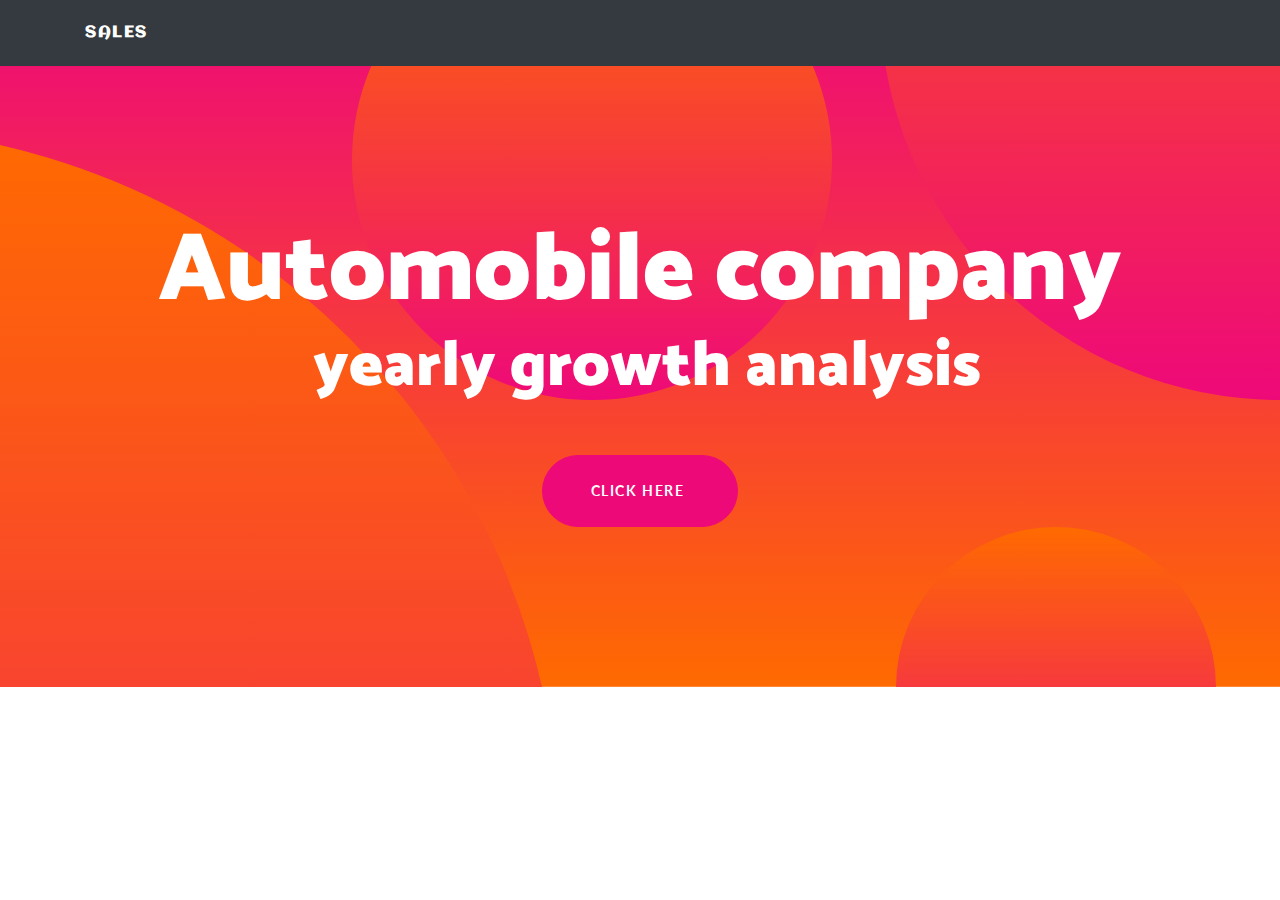
<file: index.html>
<!DOCTYPE html>
<html>

<head>
    <meta charset="utf-8">
    <meta name="viewport" content="width=device-width, initial-scale=1.0, shrink-to-fit=no">
    <title>Home - Brand</title>
    <link rel="stylesheet" href="assets/bootstrap/css/bootstrap.min.css">
    <link rel="stylesheet" href="https://fonts.googleapis.com/css?family=Catamaran:100,200,300,400,500,600,700,800,900">
    <link rel="stylesheet" href="https://fonts.googleapis.com/css?family=Lato:100,100i,300,300i,400,400i,700,700i,900,900i">
    <link rel="stylesheet" href="https://fonts.googleapis.com/css?family=Aclonica">
    <link rel="stylesheet" href="https://fonts.googleapis.com/css?family=Lora">
    <link rel="stylesheet" href="https://fonts.googleapis.com/css?family=Raleway">
    <link rel="stylesheet" href="assets/css/Article-Clean.css">
    <link rel="stylesheet" href="assets/css/Team-Grid.css">
</head>

<body>
    <nav class="navbar navbar-dark navbar-expand-lg fixed-top bg-dark navbar-custom">
        <div class="container"><a class="navbar-brand" href="#" style="font-family: Aclonica, sans-serif;">sales</a><button data-toggle="collapse" class="navbar-toggler" data-target="#navbarResponsive"><span class="navbar-toggler-icon"></span></button>
            <div class="collapse navbar-collapse"
                id="navbarResponsive"></div>
        </div>
    </nav>
    <header class="masthead text-center text-white" style="background-size: auto;background-repeat: no-repeat;background-position: center;">
        <div class="masthead-content">
            <div class="container">
                <h1 class="masthead-heading mb-0"><strong>Automobile company</strong></h1>
                <h2 class="masthead-subheading mb-0"><strong>&nbsp;yearly growth analysis</strong></h2><a class="btn btn-primary btn-xl rounded-pill mt-5" role="button" href="sales.html">Click here&nbsp;</a></div>
        </div>
        <div class="bg-circle-1 bg-circle"></div>
        <div class="bg-circle-2 bg-circle"></div>
        <div class="bg-circle-3 bg-circle"></div>
        <div class="bg-circle-4 bg-circle" style="background-size: auto;"></div>
    </header>
    <script src="assets/js/jquery.min.js"></script>
    <script src="assets/bootstrap/js/bootstrap.min.js"></script>
</body>

</html>
</file>
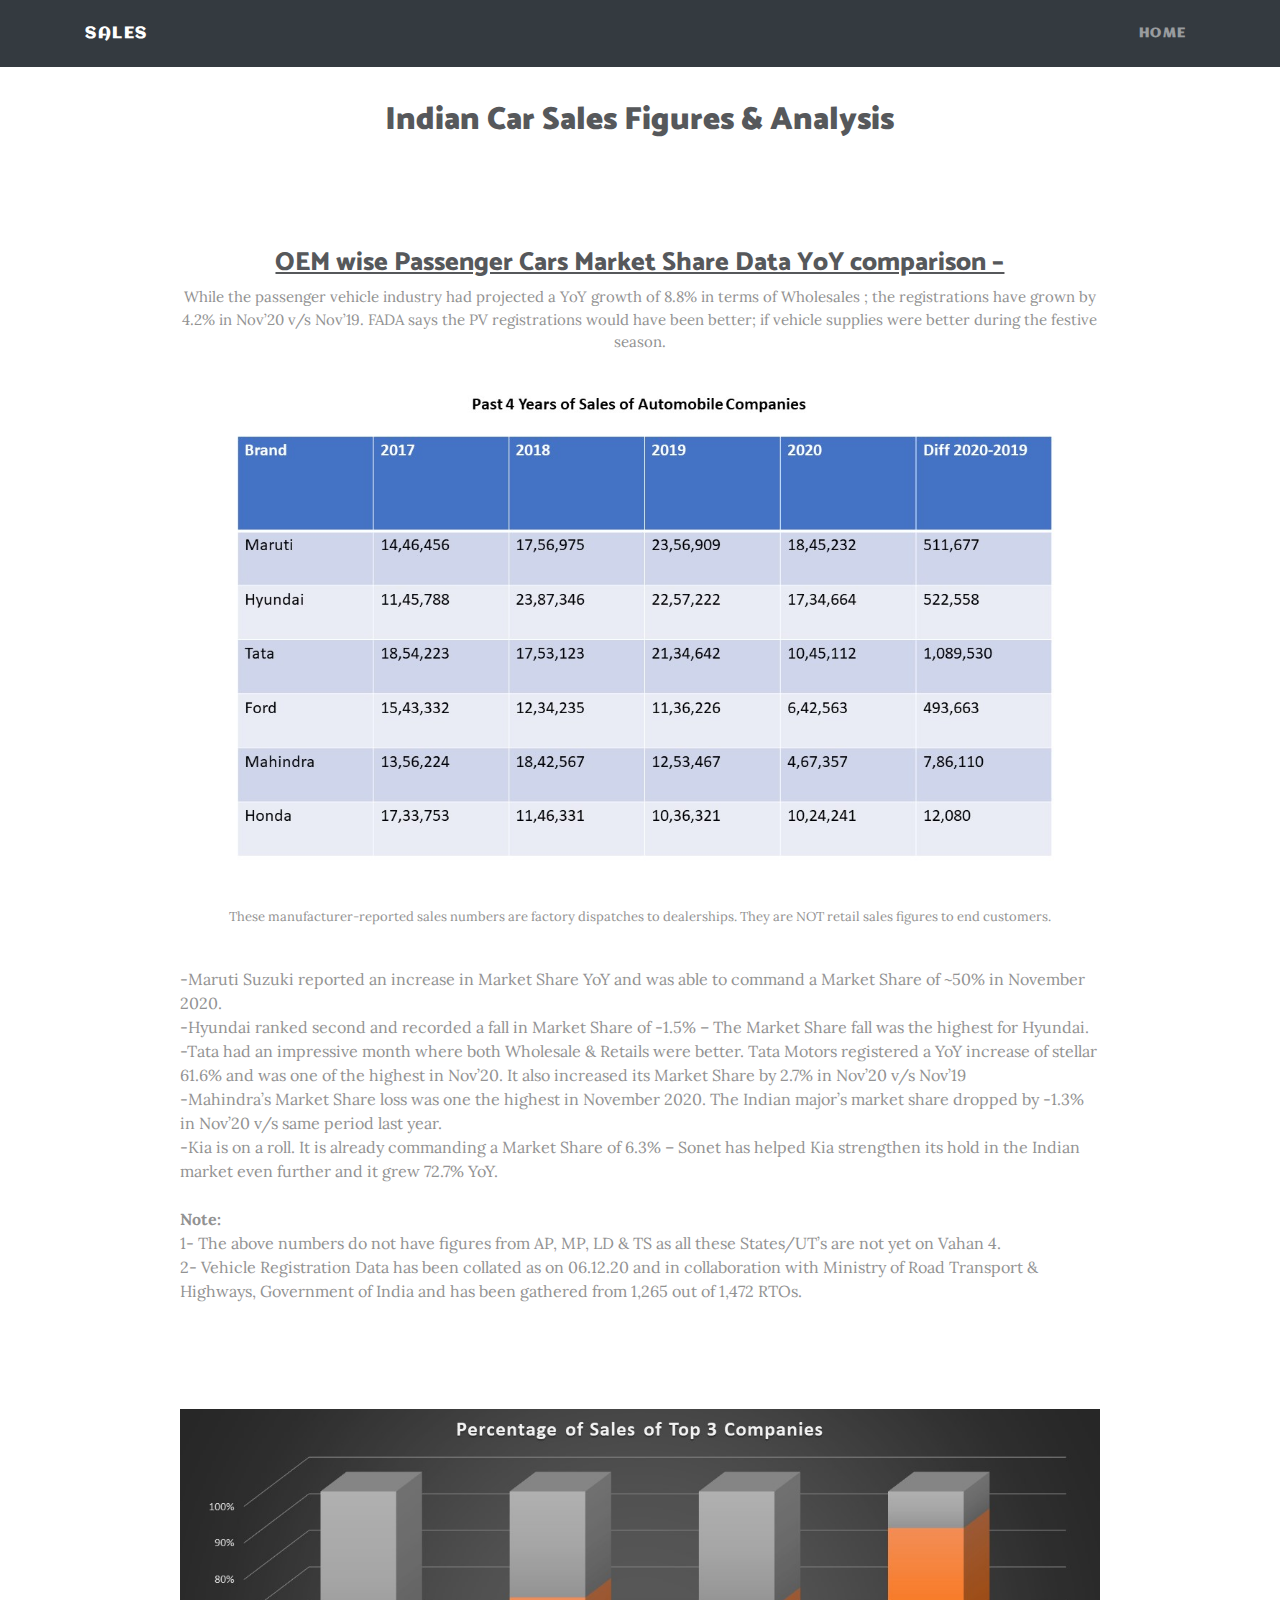
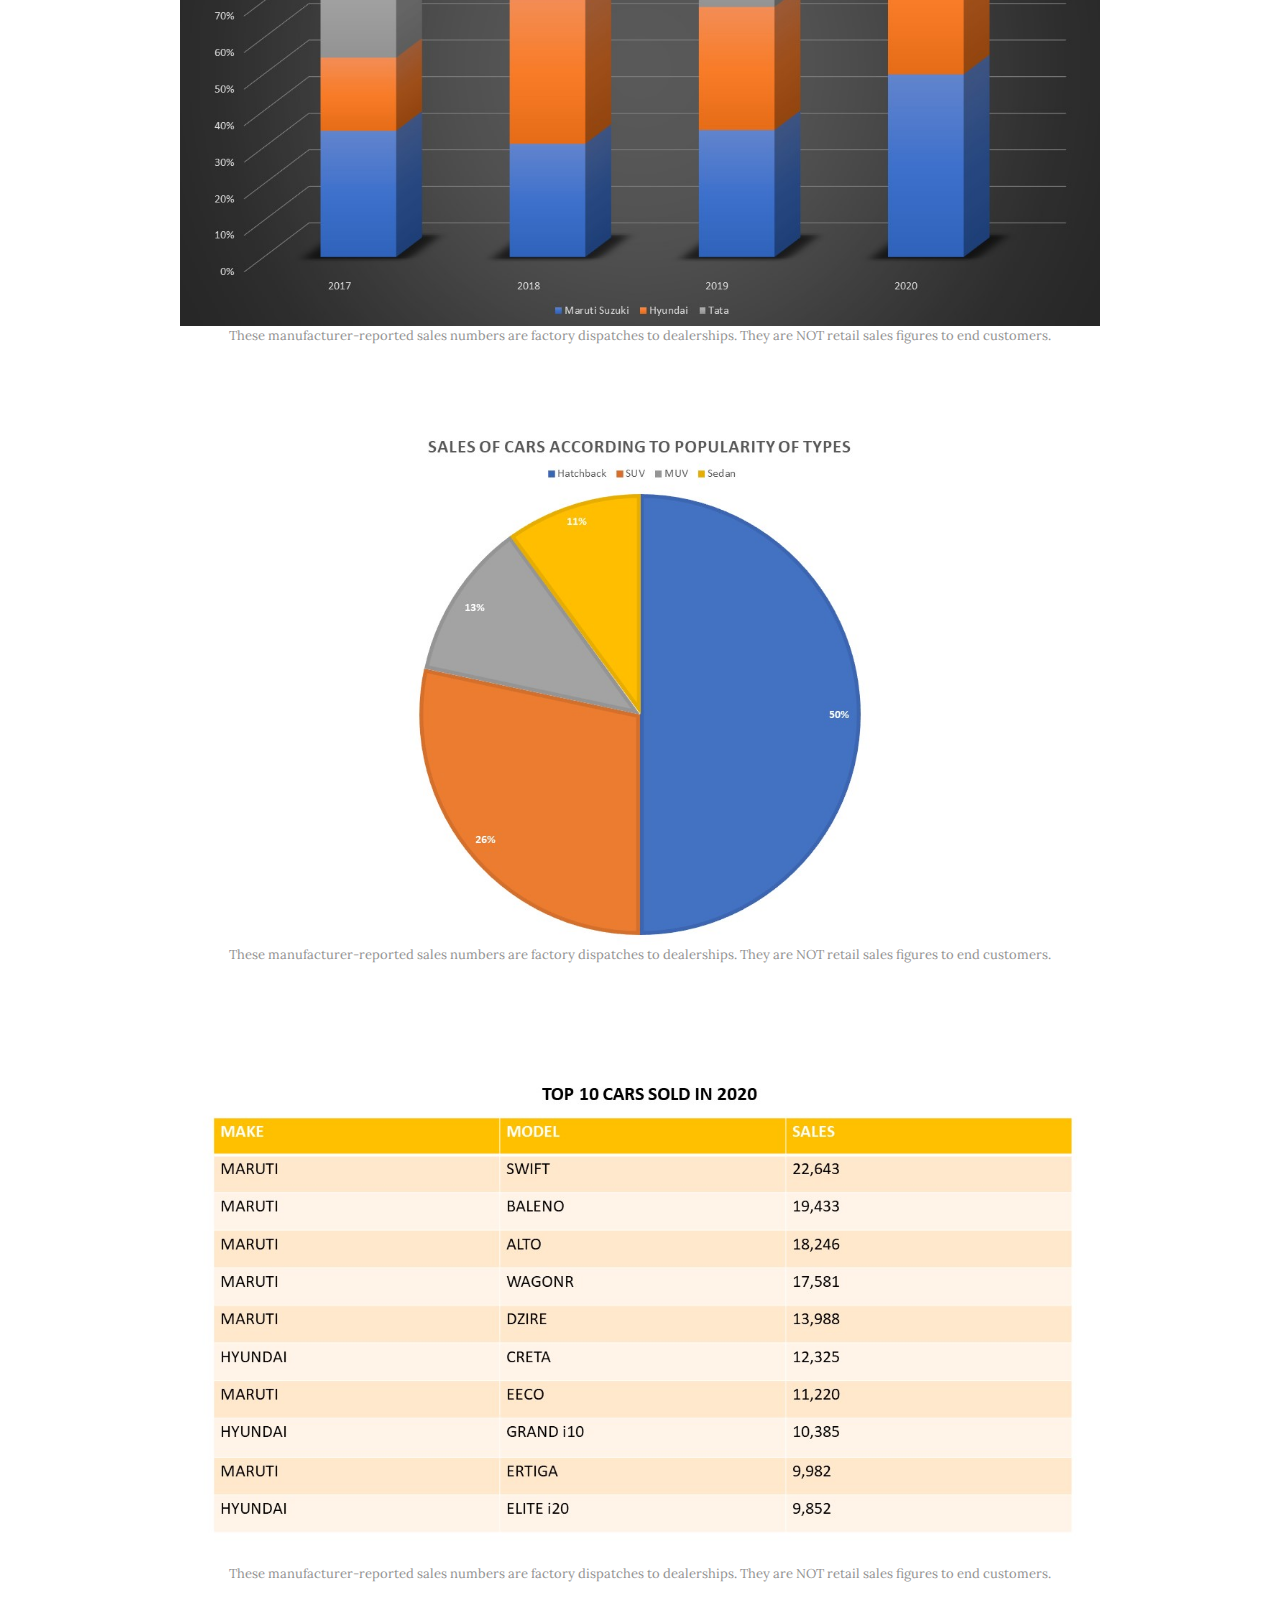
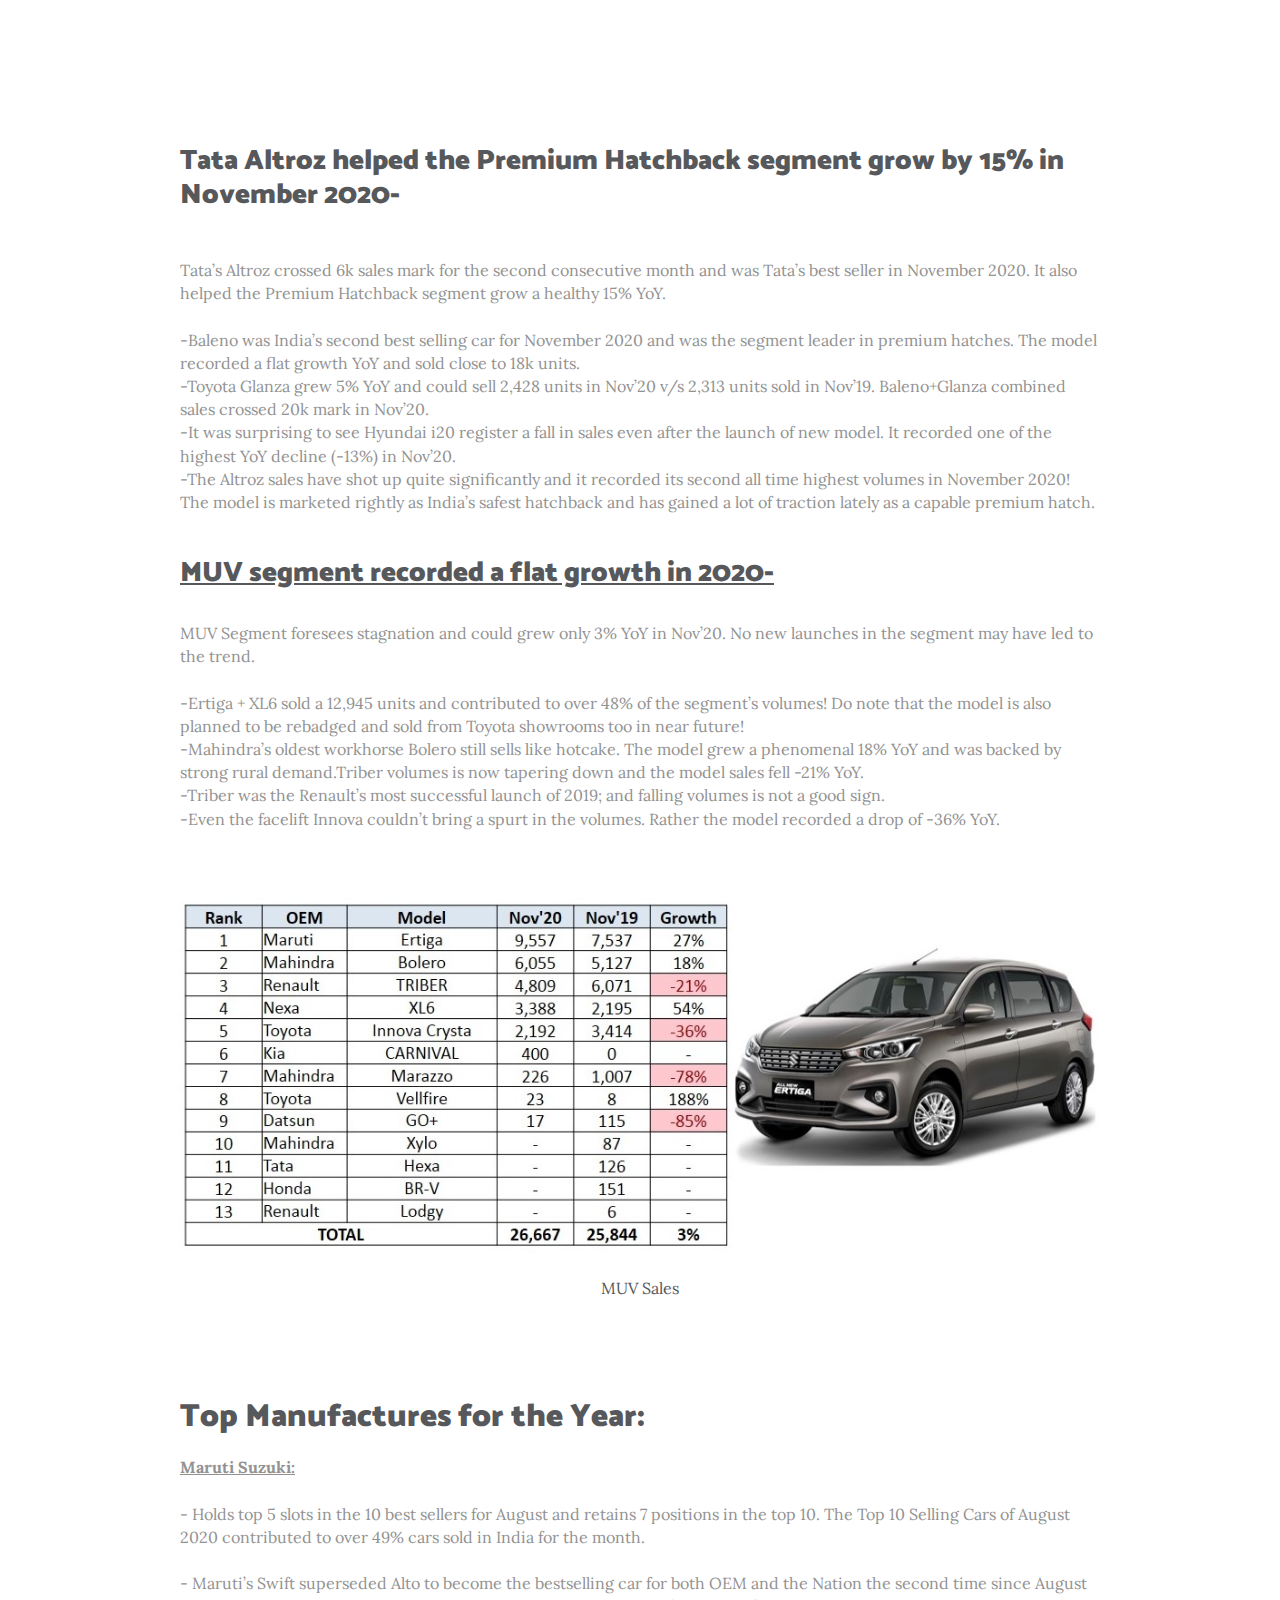
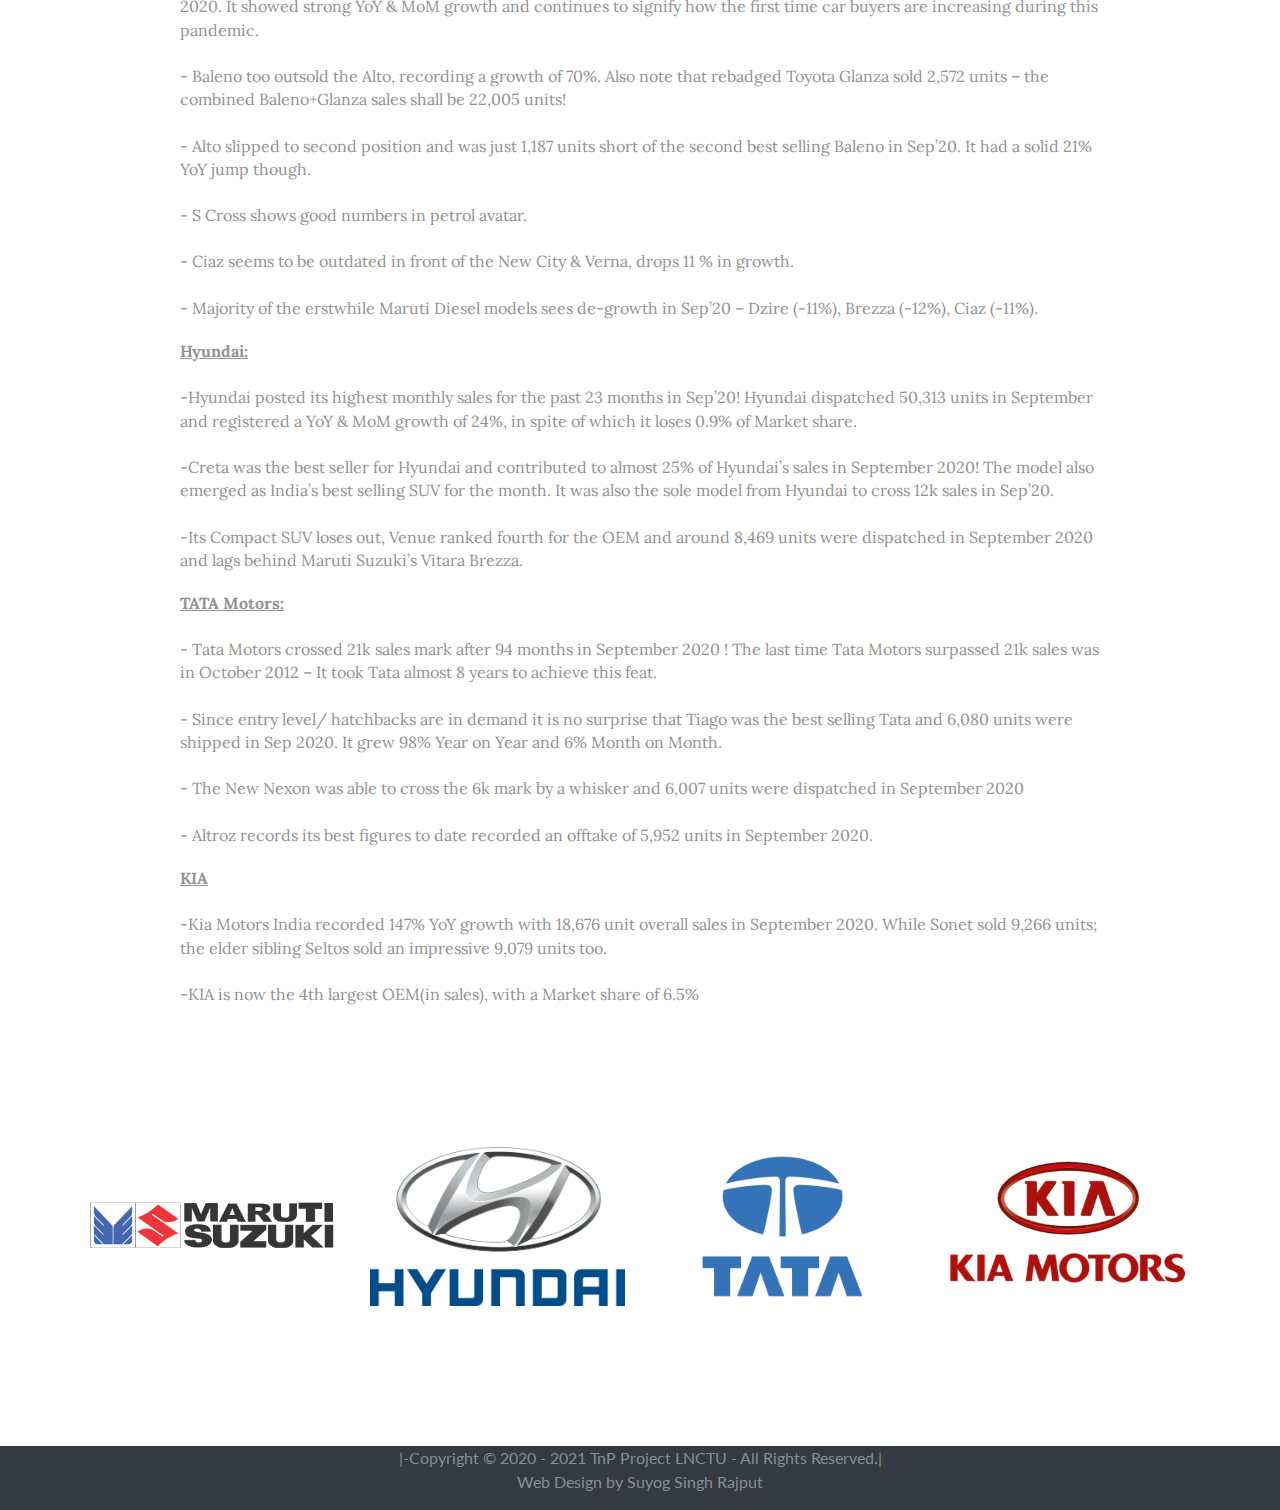
<file: sales.html>
<!DOCTYPE html>
<html>

<head>
    <meta charset="utf-8">
    <meta name="viewport" content="width=device-width, initial-scale=1.0, shrink-to-fit=no">
    <title>sales</title>
    <link rel="stylesheet" href="assets/bootstrap/css/bootstrap.min.css">
    <link rel="stylesheet" href="https://fonts.googleapis.com/css?family=Catamaran:100,200,300,400,500,600,700,800,900">
    <link rel="stylesheet" href="https://fonts.googleapis.com/css?family=Lato:100,100i,300,300i,400,400i,700,700i,900,900i">
    <link rel="stylesheet" href="https://fonts.googleapis.com/css?family=Aclonica">
    <link rel="stylesheet" href="https://fonts.googleapis.com/css?family=Lora">
    <link rel="stylesheet" href="https://fonts.googleapis.com/css?family=Raleway">
    <link rel="stylesheet" href="assets/css/Article-Clean.css">
    <link rel="stylesheet" href="assets/css/Team-Grid.css">
</head>

<body>
    <nav class="navbar navbar-dark navbar-expand-lg fixed-top bg-dark navbar-custom">
        <div class="container"><a class="navbar-brand" href="#" style="font-family: Aclonica, sans-serif;">sales</a><button data-toggle="collapse" class="navbar-toggler" data-target="#navbarResponsive"><span class="navbar-toggler-icon"></span></button>
            <div class="collapse navbar-collapse"
                id="navbarResponsive">
                <ul class="nav navbar-nav ml-auto">
                    <li class="nav-item" role="presentation"><a class="nav-link" href="index.html" style="font-family: Aclonica, sans-serif;">Home</a></li>
                    <li class="nav-item" role="presentation"></li>
                </ul>
            </div>
        </div>
    </nav>
    <h1 class="text-center"><strong>Indian Car Sales Figures &amp; Analysis</strong><br></h1>
    <div class="container"></div>
    <div class="article-clean" style="background-color: #ffffff;">
        <div class="container">
            <div class="row">
                <div class="col-lg-10 col-xl-10 offset-lg-1 offset-xl-1">
                    <div class="intro">
                        <h1 class="text-center"><strong>Indian Car Sales Figures &amp; Analysis</strong><br></h1>
                        <h1 class="text-center"><br></h1>
                        <h3 class="text-center" style="font-size: 26px;"><span style="text-decoration: underline;">OEM wise Passenger Cars Market Share Data YoY comparison –</span><br></h3>
                        <p class="text-center" style="letter-spacing: 0px;font-size: 15px;">While the passenger vehicle industry had projected a YoY growth of 8.8% in terms of Wholesales ; the registrations have grown by 4.2% in Nov’20 v/s Nov’19. FADA says the PV registrations would have been better; if vehicle supplies
                            were better during the festive season.<br></p><img class="img-fluid" src="assets/img/3.jpg" style="background-color: #eeeeee;">
                        <p class="text-center" style="letter-spacing: 0px;font-size: 13px;">These manufacturer-reported sales numbers are factory dispatches to dealerships. They are NOT retail sales figures to end customers.<br></p>
                        <p class="text-left" style="font-size: 16px;font-family: Lora, serif;"><br>-Maruti Suzuki reported an increase in Market Share YoY and was able to command a Market Share of ~50% in November 2020.<br>-Hyundai ranked second and recorded a fall in Market Share of -1.5% – The Market Share fall was the
                            highest for Hyundai.<br>-Tata had an impressive month where both Wholesale &amp; Retails were better. Tata Motors registered a YoY increase of stellar 61.6% and was one of the highest in Nov’20. It also increased its Market
                            Share by 2.7% in Nov’20 v/s Nov’19<br>-Mahindra’s Market Share loss was one the highest in November 2020. The Indian major’s market share dropped by -1.3% in Nov’20 v/s same period last year.<br>-Kia is on a roll. It is already
                            commanding a Market Share of 6.3% – Sonet has helped Kia strengthen its hold in the Indian market even further and it grew 72.7% YoY.<br><br><strong>Note:</strong><br>1- The above numbers do not have figures from AP, MP, LD
                            &amp; TS as all these States/UT’s are not yet on Vahan 4.<br>2- Vehicle Registration Data has been collated as on 06.12.20 and in collaboration with Ministry of Road Transport &amp; Highways, Government of India and has been
                            gathered from 1,265 out of 1,472 RTOs.<br><br></p>
                    </div>
                    <div class="intro">
                        <h5 class="text-center"><br></h5><img class="img-fluid" src="assets/img/2.jpg">
                        <p class="text-center" style="letter-spacing: 0px;font-size: 13px;">These manufacturer-reported sales numbers are factory dispatches to dealerships. They are NOT retail sales figures to end customers.<br></p>
                    </div>
                    <div class="intro">
                        <h5 class="text-center"><br></h5><img class="img-fluid" src="assets/img/1.jpg">
                        <p class="text-center" style="letter-spacing: 0px;font-size: 13px;">These manufacturer-reported sales numbers are factory dispatches to dealerships. They are NOT retail sales figures to end customers.<br></p>
                    </div>
                    <div class="intro">
                        <h5 class="text-center"><br></h5><img class="img-fluid" src="assets/img/4.jpg">
                        <p class="text-center" style="letter-spacing: 0px;font-size: 13px;">These manufacturer-reported sales numbers are factory dispatches to dealerships. They are NOT retail sales figures to end customers.<br></p>
                    </div>
                    <div class="intro">
                        <h4 class="text-center"><br></h4>
                        <h1 class="text-center"><br></h1>
                        <h3 class="text-left"><strong>Tata Altroz helped the Premium Hatchback segment grow by 15% in November 2020-</strong><br></h3>
                        <p class="text-left" style="letter-spacing: 0px;font-size: 15px;"><br></p>
                        <div class="text">
                            <p>Tata’s Altroz crossed 6k sales mark for the second consecutive month and was Tata’s best seller in November 2020. It also helped the Premium Hatchback segment grow a healthy 15% YoY.&nbsp;<br><br>-Baleno was India’s second
                                best selling car for November 2020 and was the segment leader in premium hatches. The model recorded a flat growth YoY and sold close to 18k units.<br>-Toyota Glanza grew 5% YoY and could sell 2,428 units in Nov’20 v/s
                                2,313 units sold in Nov’19. Baleno+Glanza combined sales crossed 20k mark in Nov’20.<br>-It was surprising to see Hyundai i20 register a fall in sales even after the launch of new model. It recorded one of the highest YoY
                                decline (-13%) in Nov’20.<br>-The Altroz sales have shot up quite significantly and it recorded its second all time highest volumes in November 2020! The model is marketed rightly as India’s safest hatchback and has gained
                                a lot of traction lately as a capable premium hatch.<br><br></p>
                            <h3><strong><span style="text-decoration: underline;">MUV segment recorded a flat growth in 2020-</span></strong><br></h3>
                            <p><br>MUV Segment foresees stagnation and could grew only 3% YoY in Nov’20. No new launches in the segment may have led to the trend.<br><br>-Ertiga + XL6 sold a 12,945 units and contributed to over 48% of the segment’s volumes!
                                Do note that the model is also planned to be rebadged and sold from Toyota showrooms too in near future!<br>-Mahindra’s oldest workhorse Bolero still sells like hotcake. The model grew a phenomenal 18% YoY and was backed
                                by strong rural demand.Triber volumes is now tapering down and the model sales fell -21% YoY. <br>-Triber was the Renault’s most successful launch of 2019; and falling volumes is not a good sign.<br>-Even the facelift Innova
                                couldn’t bring a spurt in the volumes. Rather the model recorded a drop of -36% YoY.<br></p>
                            <figure><img class="figure-img" src="assets/img/5.jpg">
                                <figcaption>MUV Sales</figcaption>
                            </figure>
                            <h3 class="text-left"><br></h3>
                            <h1 class="text-left"><strong>Top Manufactures for the Year:</strong><br></h1>
                            <p><strong><span style="text-decoration: underline;">Maruti Suzuki:</span></strong><br><br>- Holds top 5 slots in the 10 best sellers for August and retains 7 positions in the top 10. The Top 10 Selling Cars of August 2020 contributed
                                to over 49% cars sold in India for the month.<br><br>- Maruti’s Swift superseded Alto to become the bestselling car for both OEM and the Nation the second time since August 2020. It showed strong YoY &amp; MoM growth and
                                continues to signify how the first time car buyers are increasing during this pandemic.<br><br>- Baleno too outsold the Alto, recording a growth of 70%. Also note that rebadged Toyota Glanza sold 2,572 units – the combined
                                Baleno+Glanza sales shall be 22,005 units!<br><br>- Alto slipped to second position and was just 1,187 units short of the second best selling Baleno in Sep’20. It had a solid 21% YoY jump though.<br><br>- S Cross shows
                                good numbers in petrol avatar.<br><br>- Ciaz seems to be outdated in front of the New City &amp; Verna, drops 11 % in growth.<br><br>- Majority of the erstwhile Maruti Diesel models sees de-growth in Sep’20 – Dzire (-11%),
                                Brezza (-12%), Ciaz (-11%).<br></p>
                            <p><strong><span style="text-decoration: underline;">Hyundai:</span></strong><br><br>-Hyundai posted its highest monthly sales for the past 23 months in Sep’20! Hyundai dispatched 50,313 units in September and registered a YoY
                                &amp; MoM growth of 24%, in spite of which it loses 0.9% of Market share.<br><br>-Creta was the best seller for Hyundai and contributed to almost 25% of Hyundai’s sales in September 2020! The model also emerged as India’s
                                best selling SUV for the month. It was also the sole model from Hyundai to cross 12k sales in Sep’20.<br><br>-Its Compact SUV loses out, Venue ranked fourth for the OEM and around 8,469 units were dispatched in September
                                2020 and lags behind Maruti Suzuki’s Vitara Brezza.<br></p>
                            <p><strong><span style="text-decoration: underline;">TATA Motors:</span></strong><br><br>- Tata Motors crossed 21k sales mark after 94 months in September 2020 ! The last time Tata Motors surpassed 21k sales was in October 2012
                                – It took Tata almost 8 years to achieve this feat.<br><br>- Since entry level/ hatchbacks are in demand it is no surprise that Tiago was the best selling Tata and 6,080 units were shipped in Sep 2020. It grew 98% Year
                                on Year and 6% Month on Month.<br><br>- The New Nexon was able to cross the 6k mark by a whisker and 6,007 units were dispatched in September 2020<br><br>- Altroz records its best figures to date recorded an offtake of
                                5,952 units in September 2020.<br></p>
                            <p><strong><span style="text-decoration: underline;">KIA</span></strong><br><br>-Kia Motors India recorded 147% YoY growth with 18,676 unit overall sales in September 2020. While Sonet sold 9,266 units; the elder sibling Seltos
                                sold an impressive 9,079 units too.<br><br>-KIA is now the 4th largest OEM(in sales), with a Market share of 6.5%<br></p>
                        </div>
                    </div>
                </div>
            </div>
        </div>
    </div>
    <div class="team-grid" style="background-color: #ffffff;">
        <div class="container">
            <div class="row people" style="background-position: center;">
                <div class="col-md-4 col-lg-3 item">
                    <div class="box" style="background-image: url(assets/img/7.png);background-size: contain;background-position: center;"></div>
                </div>
                <div class="col-md-4 col-lg-3 item">
                    <div class="box" style="background-image: url(&quot;assets/img/9.png&quot;);background-size: contain;background-position: center;"></div>
                </div>
                <div class="col-md-4 col-lg-3 item">
                    <div class="box" style="background-image: url(&quot;assets/img/6.png&quot;);background-size: contain;background-position: center;"></div>
                </div>
                <div class="col-md-4 col-lg-3 item">
                    <div class="box" style="background-image: url(&quot;assets/img/8.png&quot;);background-size: contain;"></div>
                </div>
            </div>
        </div>
    </div>
    <footer id="footerpad" style="background-color: #343a40;">
        <div class="container">
            <div class="row">
                <div class="col-md-6 col-lg-8 mx-auto"><p class="copyright text-muted text-center">|-Copyright © 2020 - 2021 TnP Project LNCTU - All Rights Reserved.|<br> Web Design by Suyog Singh Rajput</p></div>
            </div>
        </div>
    </footer>
    <script src="assets/js/jquery.min.js"></script>
    <script src="assets/bootstrap/js/bootstrap.min.js"></script>
</body>

</html>
</file>
<file: assets/css/Article-Clean.css>
.article-clean {
  color: #56585b;
  background-color: #fff;
  font-family: 'Lora', serif;
  font-size: 14px;
}

.article-clean .intro {
  font-size: 16px;
  margin: 0 auto 30px;
}

.article-clean .intro h1 {
  font-size: 32px;
  margin-bottom: 15px;
  padding-top: 20px;
  line-height: 1.5;
  color: inherit;
  margin-top: 20px;
}

.article-clean .intro p {
  color: #929292;
  font-size: 12px;
}

.article-clean .intro p .by {
  font-style: italic;
}

.article-clean .intro p .date {
  text-transform: uppercase;
  padding: 4px 0 4px 10px;
  margin-left: 10px;
  border-left: 1px solid #ddd;
}

.article-clean .intro p a {
  color: #333;
  text-transform: uppercase;
  padding-left: 3px;
}

.article-clean .intro img {
  margin-top: 20px;
}

.article-clean .text p {
  margin-bottom: 20px;
  line-height: 1.45;
}

@media (min-width:768px) {
  .article-clean .text p {
    font-size: 16px;
  }
}

.article-clean .text h2 {
  margin-top: 28px;
  margin-bottom: 20px;
  line-height: 1.45;
  font-size: 16px;
  font-weight: bold;
  color: #333;
}

@media (min-width:768px) {
  .article-clean .text h2 {
    font-size: 20px;
  }
}

.article-clean .text figure {
  text-align: center;
  margin-top: 30px;
  margin-bottom: 20px;
}

.article-clean .text figure img {
  margin-bottom: 12px;
  max-width: 100%;
}
</file>
<file: assets/css/Team-Grid.css>
.team-grid {
  color: #313437;
  background-color: #fff;
}

.team-grid p {
  color: #7d8285;
}

.team-grid h2 {
  font-weight: bold;
  margin-bottom: 40px;
  padding-top: 40px;
  color: inherit;
}

@media (max-width:767px) {
  .team-grid h2 {
    margin-bottom: 25px;
    padding-top: 25px;
    font-size: 24px;
  }
}

.team-grid .intro {
  font-size: 16px;
  max-width: 500px;
  margin: 0 auto;
}

.team-grid .intro p {
  margin-bottom: 0;
}

.team-grid .people {
  padding: 50px 0;
}

.team-grid .item {
  margin-bottom: 30px;
}

.team-grid .item .box {
  text-align: center;
  background-repeat: no-repeat;
  background-size: cover;
  background-position: center;
  height: 280px;
  position: relative;
  overflow: hidden;
}

.team-grid .item .cover {
  position: absolute;
  top: 0;
  left: 0;
  width: 100%;
  height: 100%;
  background-color: rgba(31,148,255,0.75);
  transition: opacity 0.15s ease-in;
  opacity: 0;
  padding-top: 80px;
  color: #fff;
  text-shadow: 1px 1px 1px rgba(0,0,0,0.15);
}

.team-grid .item:hover .cover {
  opacity: 1;
}

.team-grid .item .name {
  font-weight: bold;
  margin-bottom: 8px;
}

.team-grid .item .title {
  text-transform: uppercase;
  font-weight: bold;
  color: #bbd8fb;
  letter-spacing: 2px;
  font-size: 13px;
  margin-bottom: 20px;
}

.team-grid .social {
  font-size: 18px;
}

.team-grid .social a {
  color: inherit;
  margin: 0 10px;
  display: inline-block;
  opacity: 0.7;
}

.team-grid .social a:hover {
  opacity: 1;
}
</file>
